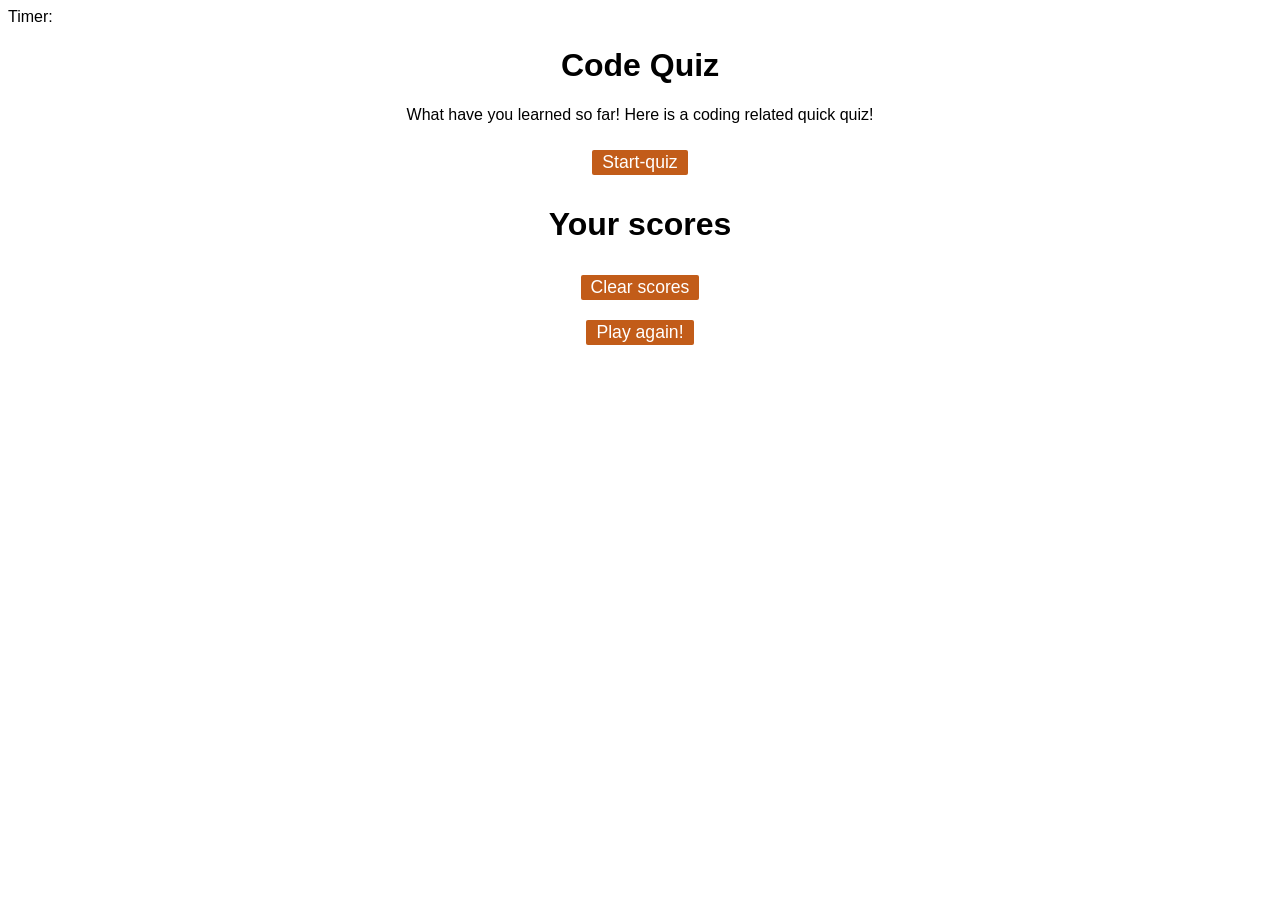
<file: index.html>
<!DOCTYPE html>
<html lang="en">
<head>
    <meta charset="UTF-8">
    <meta http-equiv="X-UA-Compatible" content="IE=edge">
    <meta name="viewport" content="width=device-width, initial-scale=1.0">
    <title>Code-quiz</title>
    <link rel="stylesheet" href="assets/css/style.css"/>
</head>
<body>

<header>
<section class="time-count"> Timer:
    <span id="time-count"></span>

</section>

</header>
<div class="main">

  <div class="quiz-start" id="quiz-start" >
  <h1>Code Quiz</h1>
  <p> What have you learned so far! Here is a coding related quick quiz! </p>
  <button id="start-btn"> Start-quiz</button>
</div>
<div class="hide" id="questions">
    <h2 id="question"></h2>
    <div class="choices" id="choices"></div>

</div>
<div class="hide" id="quiz-end">
    <h2>You are Done!</h2>
    <p>Your final score is: <span id="final-score"></span></p>
    <form>
        Please enter you initials: <input type="text" id="your-initials">
        <button id="initials-submission"> Submit</button>
    </form>

</div>

</div>

<div class="score-container">
    <h1>Your scores</h1>
    <ol id="highscores"></ol>

    <button id="clear">Clear scores</button>
  </div>
<div class="play-again">
    <button id="play-again" > Play again! </button>

</div>
  
  <script src="./assets/js/script.js"></script>
</body>
</html>
</file>
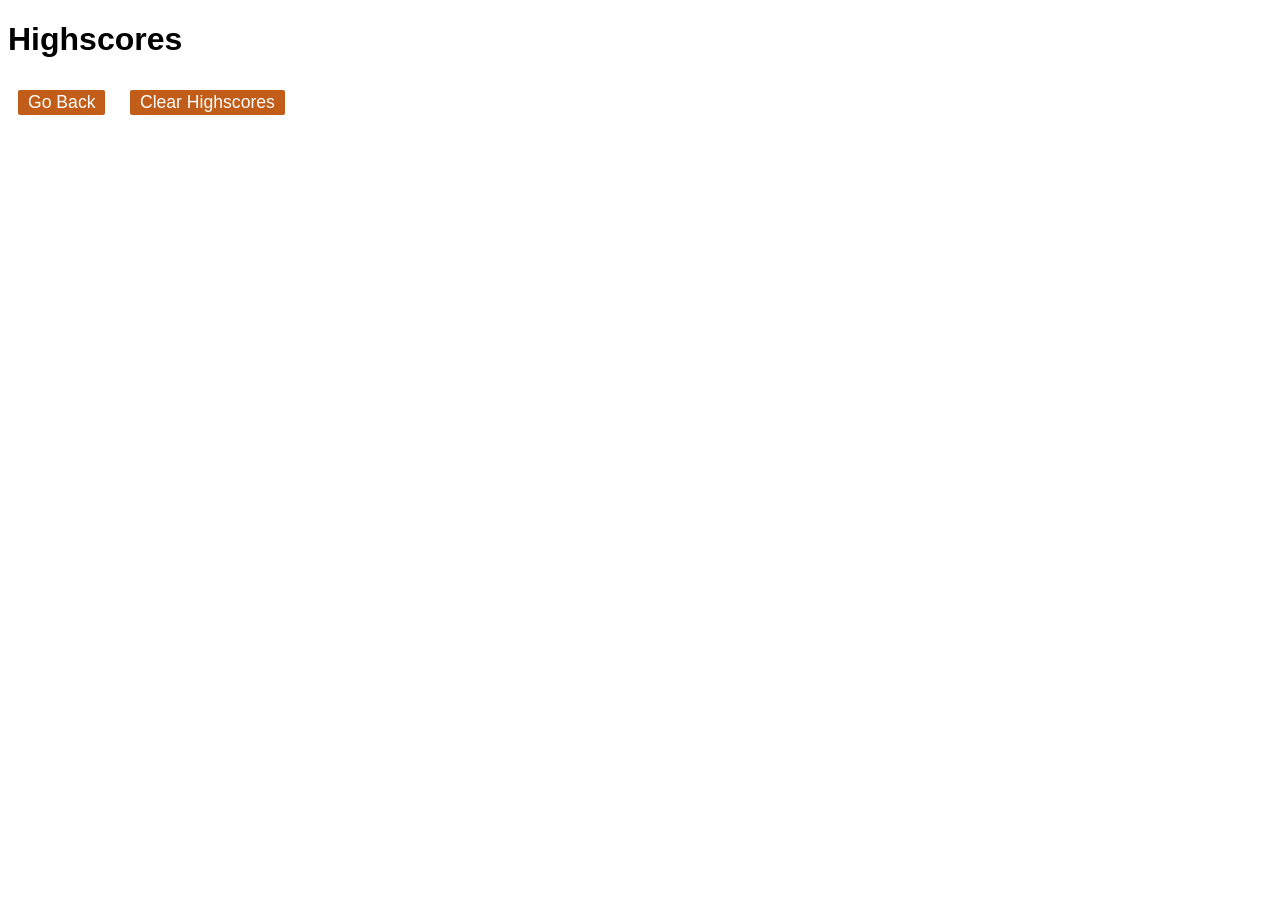
<file: quizscore.html>
<!DOCTYPE html>
<html lang="en">
  <head>
    <meta charset="UTF-8" />
    <meta name="viewport" content="width=device-width, initial-scale=1.0" />
    <meta http-equiv="X-UA-Compatible" content="ie=edge" />
    <title>Highscores!</title>

    <link rel="stylesheet" href="assets/css/style.css" />
    
  </head>

  <body>
    <div class="container">
      <h1>Highscores</h1>
      <ol id="highscores"></ol>

      <a href="index.html"><button>Go Back</button></a>
      <button id="clear">Clear Highscores</button>
    </div>

    <script src="assets/js/quizscore.js"></script>
  </body>
</html>
</file>
<file: assets/css/style.css>
body {
    font-family:'Lucida Sans', 'Lucida Sans Regular', 'Lucida Grande', 'Lucida Sans Unicode', Geneva, Verdana, sans-serif;
  }
  
  
  .hide {
    display: none;
  }
  
  .quiz-start, .score-container, .play-again {
    text-align: center;
  }
  
  

  
  .time-count {
    display: inline;
    position: relative;
    height: 40px;
    width: 40px;
  }
  
  
  button {
    display: inline-block;
    margin: 10px;
    font-family:'Lucida Sans', 'Lucida Sans Regular', 'Lucida Grande', 'Lucida Sans Unicode', Geneva, Verdana, sans-serif;
    font-size: 110%;
    background-color: rgb(194, 92, 25);
    border-radius: 2px;
    padding: 2px 10px;
    color: white;
    border: 0;
    
  }
  
 
  
  .choices button {
    display:list-item;
    

    


  }
  
  ol {
    
    padding-left: 0px;
  }
</file>
